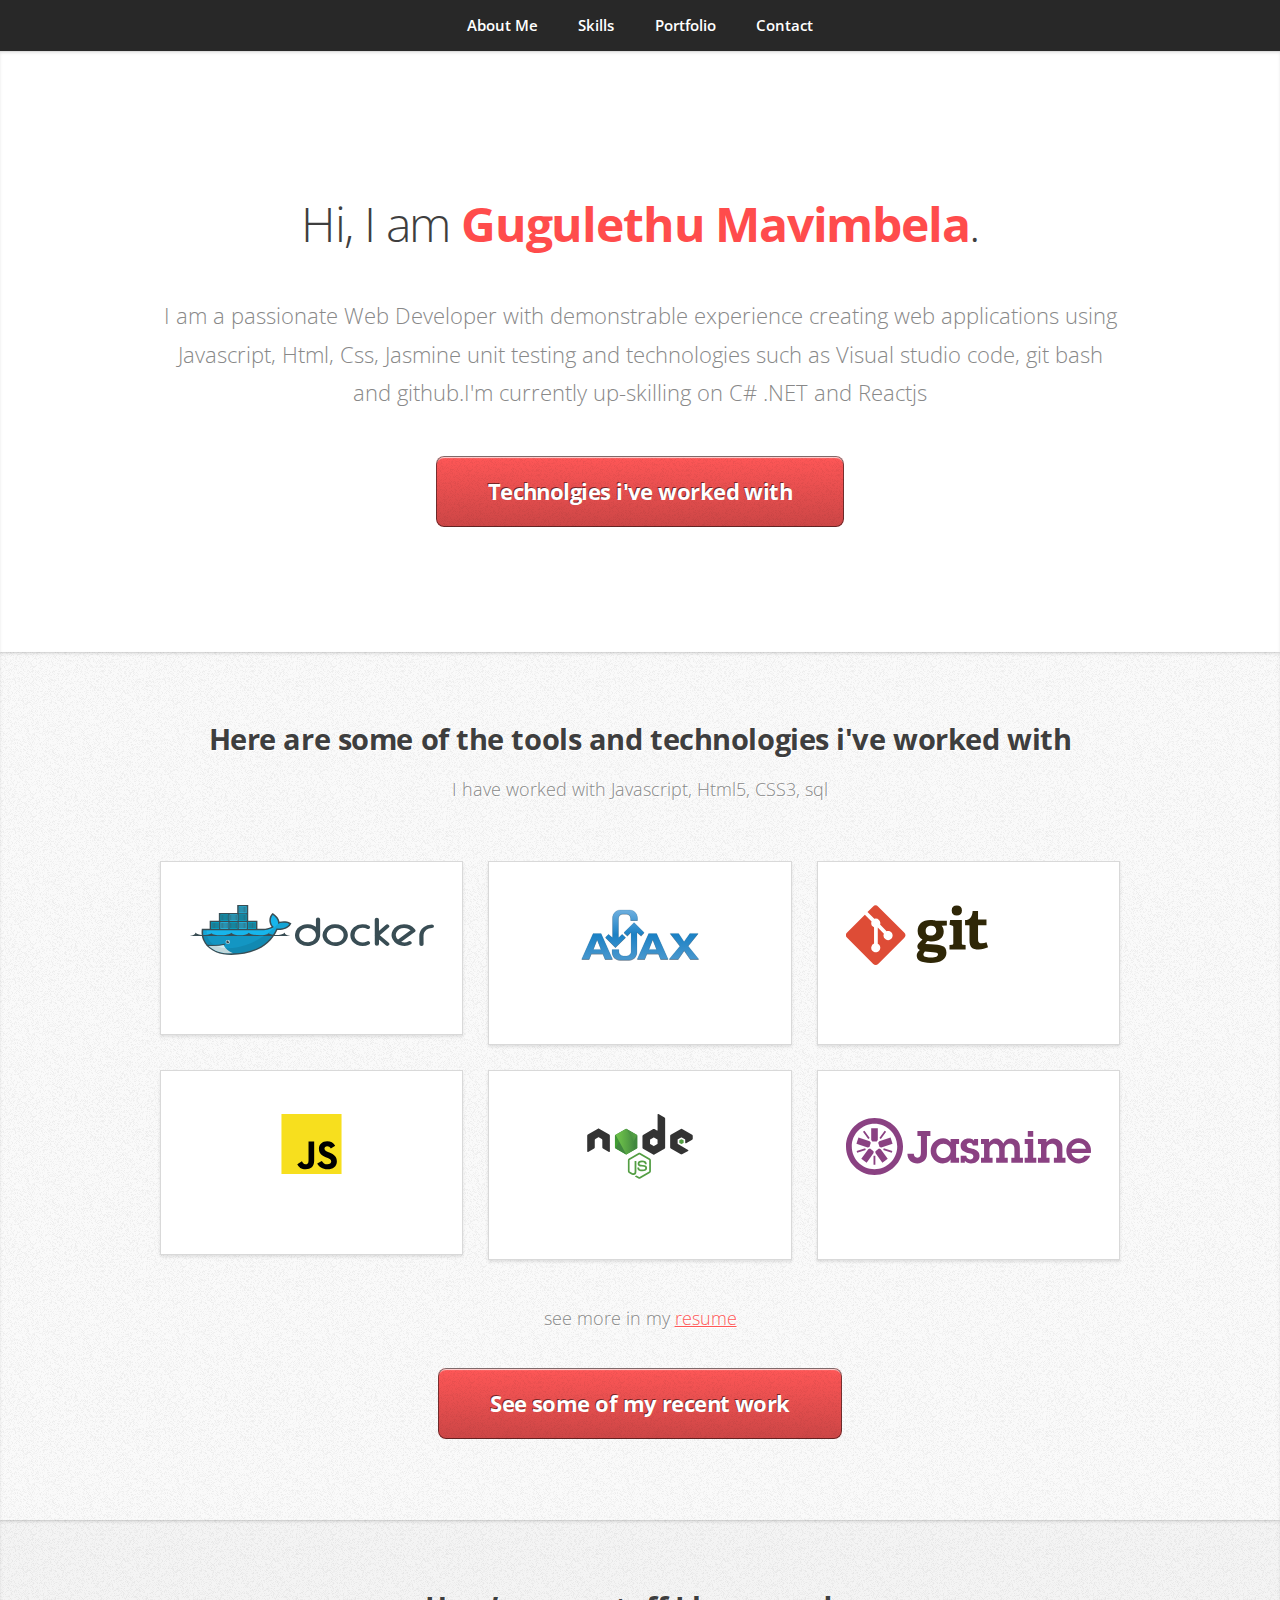
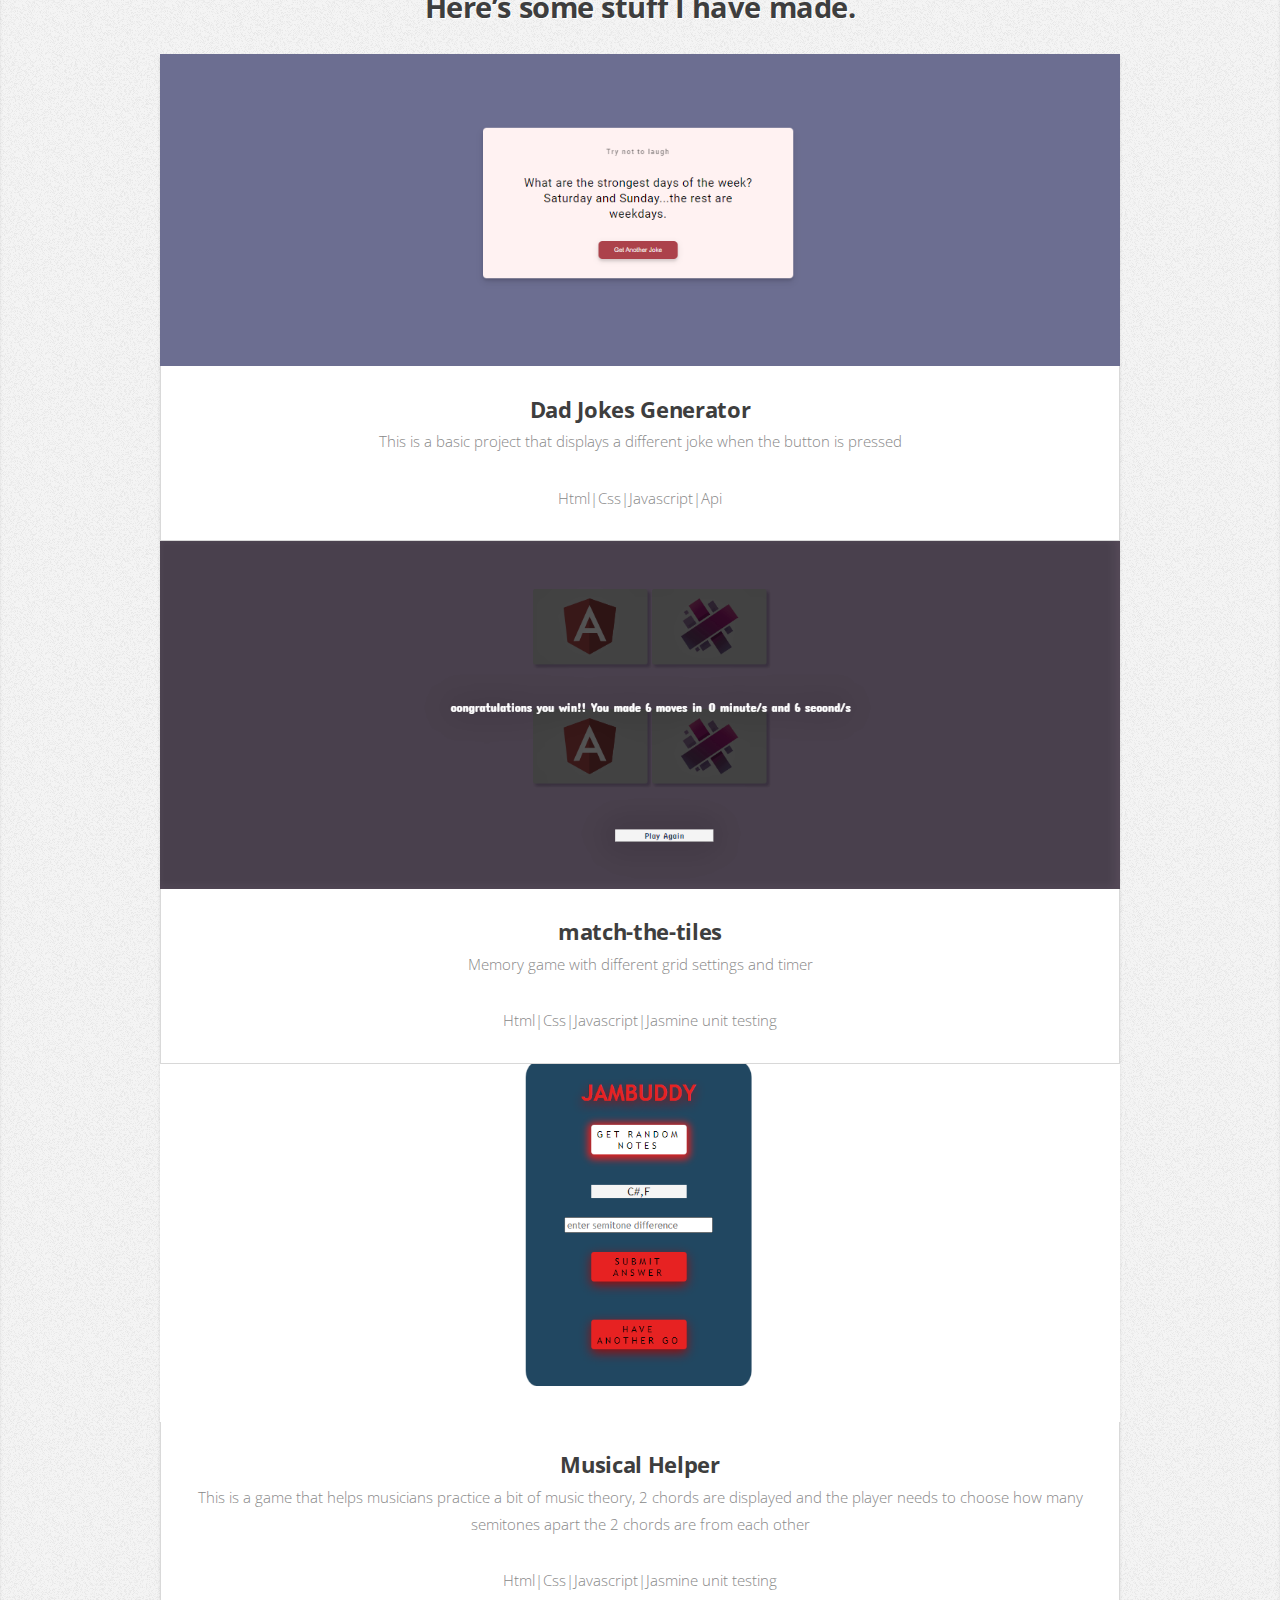
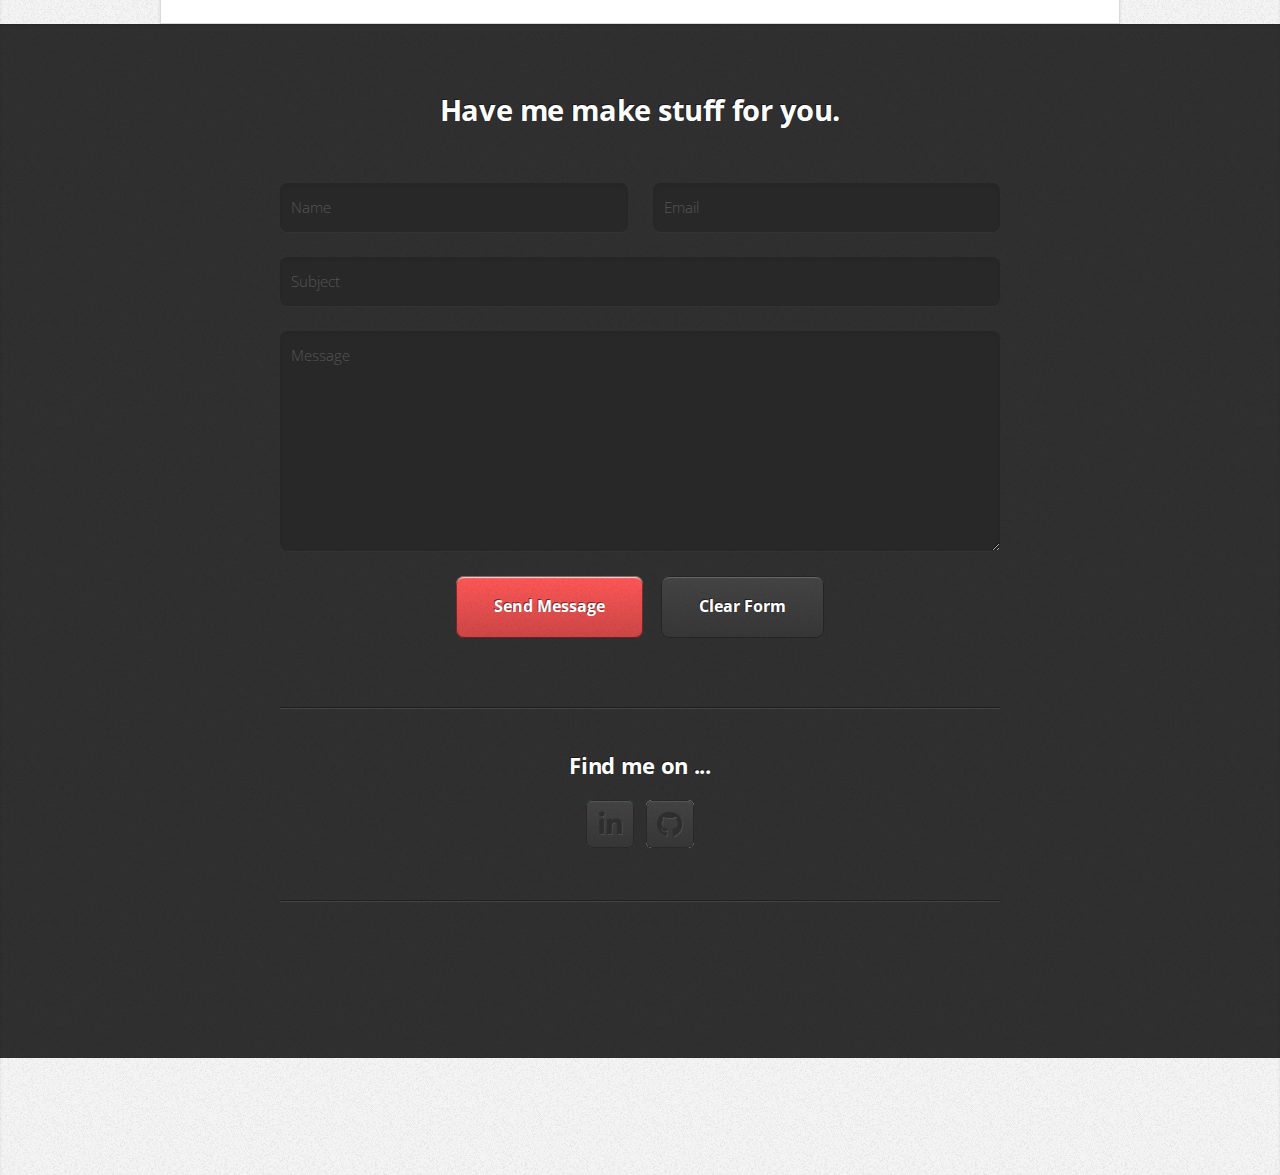
<file: index.html>
<!DOCTYPE HTML>

<html>
	<head>
		<title>Gugulethu Mavimbela</title>
		<meta charset="utf-8" />
		<meta name="viewport" content="width=device-width, initial-scale=1, user-scalable=no" />
		<link rel="stylesheet" href="assets/css/main.css" />
	</head>
	<body class="is-preload">

		<!-- Nav -->
			<nav id="nav">
				<ul class="container">
					<li><a href="#top">About Me</a></li>
					<li><a href="#work">Skills</a></li>
					<li><a href="#portfolio">Portfolio</a></li>
					<li><a href="#contact">Contact</a></li>
				</ul>
			</nav>

		<!-- Home -->
			<article id="top" class="wrapper style1">
				<div class="container">
					<div class="row">
						<div class="col-4 col-5-large col-12-medium">
							<!-- <span class="image fit"><img src="images/pic00.jpg" alt="" /></span> -->
						</div>
						<center><div class="col-8 col-7-large col-12-medium">
							<header>
								<h1>Hi, I am <strong>Gugulethu Mavimbela</strong>.</h1>
							</header>
							<p>I am a passionate Web Developer with demonstrable experience creating web applications using  Javascript, Html, Css, Jasmine unit testing and technologies such as Visual studio code, git bash and github.I'm currently up-skilling on C# .NET and Reactjs</p>
							<a href="#work" class="button large scrolly">Technolgies i've worked with</a>
						</div></center>
					</div>
				</div>
			</article>

		<!-- Work -->
			<article id="work" class="wrapper style2">
				<div class="container">
					<header>
						<h2>Here are some of the tools and technologies i've worked with</h2>
						<p> I have worked with Javascript, Html5, CSS3, sql</p>
					</header>
					<div class="row aln-center">
						<div class="col-4 col-6-medium col-12-small">
							<section class="box style1">
								<!-- <span class="icon featured fa-comments"></span> -->
								<a href="#" class="image featured"><img   height="50px" src="images/Docker_(container_engine)_logo.svg" alt="git" /></a>

								
							</section>
						</div>
						<div class="col-4 col-6-medium col-12-small">
							<section class="box style1">
								<!-- <span class="icon featured fa-comments"></span> -->
								<a href="#" class="image featured"><img   width="80px" height="60px" src="images/AJAX_logo_by_gengns.svg" alt="ajax" /></a>

								
							</section>
						</div>
						
						
						
						<div class="col-4 col-6-medium col-12-small">
							<section class="box style1">
								<!-- <span class="icon featured fa-thumbs-up"></span> -->
								<a href="#" class="image featured"><img width="50px" height="60px"src="images/git.svg" alt="git" /></a>

								
							</section>
						</div>
						<div class="col-4 col-6-medium col-12-small">
							<section class="box style1">
								<!-- <span class="icon featured fa-thumbs-up"></span> -->
								<a href="#" class="image featured"><img width="50px" height="60px"src="images/Unofficial_JavaScript_logo_2.svg" alt="javascript" /></a>

								
							</section>
						</div>
						<div class="col-4 col-6-medium col-12-small">
							<section class="box style1">
								<!-- <span class="icon featured fa-thumbs-up"></span> -->
								<a href="#" class="image featured"><img width="50px" height="65px" src="images/nodejs-1.svg" alt="node" /></a>
								
							</section>
						</div>
						
						
						<div class="col-4 col-6-medium col-12-small">
							<section class="box style1" >
								<!-- <span class="icon featured fa-thumbs-up"></span> -->
								<a href="#" class="image featured"><img width="50px" height="65px" src="images/jasmine-1.svg" alt="jasmine" /></a>
								
							</section>
						</div>
					</div>
					<footer>
						<p>see more in my <a href='assets/cv/Gugulethu Mavimbela_CV (3).pdf'>resume </a></p>
						<a href="#portfolio" class="button large scrolly">See some of my recent work</a>
					</footer>
				</div>
			</article>

		<!-- Portfolio -->
			<article id="portfolio" class="wrapper style3">
				<div class="container">
					<header>
						<h2>Here’s some stuff I have made.</h2>
						<!-- <p>this includes sketches, digital art and coding projects I've worked on</p> -->
					</header>
					<div class="row">
						<!-- <div class="col-4 col-6-medium col-12-small">
							<!-- <article class="box style2">
								<a href="#" class="image featured"><img src="images/sketching.jpg" alt="" /></a>
								<h3><a href="assets/artwork/pencil-sketches.pdf">Sketches</a></h3>
								<p>This is a long time hobby alongside reading and playing soccer I enjoy sketching</p>
							</article> -->
						</div> 
						<!-- <div class="col-4 col-6-medium col-12-small">
							<article class="box style2">
								<a href="#" class="image featured"><img src="images/sketch-on-ipad.jpg" alt="" /></a>
								<h3><a href="assets/artwork/digital-artwork.pdf">Digital Art</a></h3>
								<p>In my free time I enjoy drawing and have recently started teaching myself how to make digital portraits using an app called ibisPaintX</p>
							</article>
						</div> -->
						<div class="col-2 col-4-medium col-6-small">
							<article class="box style2">
								<a href="#" class="image featured"><img src="images/dad-jokes-generator.png" alt="" width="50px" /></a>
								<h3><a href="https://gugumabe.github.io/dad-jokes-generator/">Dad Jokes Generator</a></h3>
								<p>This is a basic project that displays a different joke when the button is pressed</p>
								<p >Html|Css|Javascript|Api</p>

							</article>
						</div>
						<!-- <div class="col-4 col-6-medium col-12-small">
							<article class="box style2">
								<a href="#" class="image featured"><img src="images/line-graph.jpg" alt="" /></a>
								<h3><a href="https://gugumabe.github.io/Plant-data-ui/">Display plant data</a></h3>
								<p>In this project I used html and chart.js to plot data onto graphs</p>
							</article>
						</div> -->
						<div class="col-4 col-6-medium col-12-small">
							<article class="box style2">
								<a href="#" class="image featured"><img src="images/match-the-tiles.png" alt="" /></a>
								<h3><a href="https://match-the-tiles.netlify.app/">match-the-tiles </a></h3>
								<p>Memory game with different grid settings and timer</p>
								<p >Html|Css|Javascript|Jasmine unit testing</p>

							</article>
						</div>
						<div class="col-2 col-4-medium col-6-small">
							<article class="box style2">
								<a href="" class="image featured"><img src="images/music-helper.png" alt="" /></a>
								<h3><a href="https://github.com/GuguMabe/musical-helper">Musical Helper</a></h3>
								<p>This is a game that helps musicians practice a bit of music theory, 2 chords are displayed and the player needs to choose how many semitones apart the 2 chords are from each other</p>
								<p >Html|Css|Javascript|Jasmine unit testing</p>
							</article>
						</div>
					<!-- </div>
					<footer>
						<p>you can view the code for these projects on my <a href='https://github.com/GuguMabe'>Github profile</a></p>
						<a href="#contact" class="button large scrolly" >Get in touch with me</a>
					</footer> -->
				</div> 
			<!-- </article>

		<!-- Contact -->
			<article id="contact" class="wrapper style4">
				<div class="container medium">
					<header>
						<h2>Have me make stuff for you.</h2>
						<p></p>
					</header>
					<div class="row">
						<div class="col-12">
							<form id ="form-id" action="https://formspree.io/f/xyyleprn" method="POST">
								<div class="row">
									<div class="col-6 col-12-small">
										<input type="text" name="name" id="name" placeholder="Name" />
									</div>
									<div class="col-6 col-12-small">
										<input type="text" name="email" id="email" placeholder="Email" />
									</div>
									<div class="col-12">
										<input type="text" name="subject" id="subject" placeholder="Subject" />
									</div>
									<div class="col-12">
										<textarea name="message" id="message" placeholder="Message"></textarea>
									</div>
									<!-- <div class="col-12">
										<input type="file" name="myfile" id="myfile" placeholder="upload File"/>
									</div> -->
									<!-- <div class="col-12">
										<div data-netlify-recaptcha="true"></div>
									</div> -->
									<div class="col-12">
										<ul class="actions">
											<li><input type="submit" value="Send Message" /></li>
											<li><input type="reset" value="Clear Form" class="alt" /></li>
										</ul>
									</div>
								</div>
							</form>
						</div>
						<div class="col-12">
							<hr />
							<h3>Find me on ...</h3>
							<ul class="social">
								<!-- <li><a href="#" class="icon brands fa-twitter"><span class="label">Twitter</span></a></li>
								<li><a href="#" class="icon brands fa-facebook-f"><span class="label">Facebook</span></a></li>
								<li><a href="#" class="icon brands fa-dribbble"><span class="label">Dribbble</span></a></li> -->
								<li><a href="https://www.linkedin.com/in/gugulethu-mavimbela-54782067/" class="icon brands fa-linkedin-in"><span class="label">LinkedIn</span></a></li>
								<!-- <li><a href="#" class="icon brands fa-tumblr"><span class="label">Tumblr</span></a></li>
								<li><a href="#" class="icon brands fa-google-plus"><span class="label">Google+</span></a></li> -->
								<li><a href="https://github.com/GuguMabe" class="icon brands fa-github"><span class="label">Github</span></a></li>
								<!--
								<li><a href="#" class="icon solid fa-rss"><span>RSS</span></a></li>
								<li><a href="#" class="icon brands fa-instagram"><span>Instagram</span></a></li>
								<li><a href="#" class="icon brands fa-foursquare"><span>Foursquare</span></a></li>
								<li><a href="#" class="icon brands fa-skype"><span>Skype</span></a></li>
								<li><a href="#" class="icon brands fa-soundcloud"><span>Soundcloud</span></a></li>
								<li><a href="#" class="icon brands fa-youtube"><span>YouTube</span></a></li>
								<li><a href="#" class="icon brands fa-blogger"><span>Blogger</span></a></li>
								<li><a href="#" class="icon brands fa-flickr"><span>Flickr</span></a></li>
								<li><a href="#" class="icon brands fa-vimeo"><span>Vimeo</span></a></li>
								-->
							</ul>
							<hr />
						</div>
					</div>
					<footer>
						<!-- <ul id="copyright">
							<li>&copy; Untitled. All rights reserved.</li><li>Design: <a href="http://html5up.net">HTML5 UP</a></li>
						</ul> -->
					</footer>
				</div>
			</article>

		<!-- Scripts -->
			<script src="assets/js/jquery.min.js"></script>
			<script src="assets/js/jquery.scrolly.min.js"></script>
			<script src="assets/js/browser.min.js"></script>
			<script src="assets/js/breakpoints.min.js"></script>
			<script src="assets/js/util.js"></script>
			<script src="assets/js/main.js"></script>

	</body>
</html>
</file>
<file: assets/css/main.css>
@import url("https://fonts.googleapis.com/css?family=Open+Sans:300,300italic,600,600italic,700");
@import url("fontawesome-all.min.css");

/*
	Miniport by HTML5 UP
	html5up.net | @ajlkn
	Free for personal and commercial use under the CCA 3.0 license (html5up.net/license)
*/

html, body, div, span, applet, object,
iframe, h1, h2, h3, h4, h5, h6, p, blockquote,
pre, a, abbr, acronym, address, big, cite,
code, del, dfn, em, img, ins, kbd, q, s, samp,
small, strike, strong, sub, sup, tt, var, b,
u, i, center, dl, dt, dd, ol, ul, li, fieldset,
form, label, legend, table, caption, tbody,
tfoot, thead, tr, th, td, article, aside,
canvas, details, embed, figure, figcaption,
footer, header, hgroup, menu, nav, output, ruby,
section, summary, time, mark, audio, video {
	margin: 0;
	padding: 0;
	border: 0;
	font-size: 100%;
	font: inherit;
	vertical-align: baseline;}

article, aside, details, figcaption, figure,
footer, header, hgroup, menu, nav, section {
	display: block;}

body {
	line-height: 1;
}

ol, ul {
	list-style: none;
}

blockquote, q {
	quotes: none;
}

	blockquote:before, blockquote:after, q:before, q:after {
		content: '';
		content: none;
	}

table {
	border-collapse: collapse;
	border-spacing: 0;
}

body {
	-webkit-text-size-adjust: none;
}

mark {
	background-color: transparent;
	color: inherit;
}

input::-moz-focus-inner {
	border: 0;
	padding: 0;
}

input, select, textarea {
	-moz-appearance: none;
	-webkit-appearance: none;
	-ms-appearance: none;
	appearance: none;
}

/* Basic */

	html {
		box-sizing: border-box;
	}

	*, *:before, *:after {
		box-sizing: inherit;
	}

	body {
		padding-top: 3.5em;
	}

		body.is-preload *, body.is-preload *:before, body.is-preload *:after {
			-moz-animation: none !important;
			-webkit-animation: none !important;
			-ms-animation: none !important;
			animation: none !important;
			-moz-transition: none !important;
			-webkit-transition: none !important;
			-ms-transition: none !important;
			transition: none !important;
		}

	body, input, textarea, select {
		font-family: 'Open Sans', sans-serif;
		line-height: 1.85em;
		color: #888;
		font-weight: 300;
		font-size: 13pt;
	}

	a {
		-moz-transition: color .2s ease-in-out;
		-webkit-transition: color .2s ease-in-out;
		-ms-transition: color .2s ease-in-out;
		transition: color .2s ease-in-out;
		color: #ff5757;
		text-decoration: underline;
	}

		a:hover {
			color: #ff5758 !important;
		}

		a img {
			border: 0;
		}

	b, strong {
		font-weight: 600;
		color: #ff4c4c;
	}

	i, em {
		font-style: italic;
	}

	sub {
		position: relative;
		top: 0.5em;
		font-size: 0.8em;
	}

	sup {
		position: relative;
		top: -0.5em;
		font-size: 0.8em;
	}

	blockquote {
		border-left: solid 0.75em #eee;
		padding: 1em 0 1em 1.5em;
		font-style: italic;
	}

	h1, h2, h3, h4, h5, h6 {
		color: #3e3e3e;
		margin: 0 0 0.75em 0;
	}

	h1 a, h2 a, h3 a, h4 a, h5 a, h6 a {
		text-decoration: none;
		color: inherit;
	}

	h2, h3, h4, h5, h6 {
		font-weight: 700;
	}

	h1 {
		font-size: 3.25em;
		letter-spacing: -0.025em;
		font-weight: 300;
	}

		h1 strong {
			font-weight: 700;
		}

	h2 {
		font-size: 2em;
		letter-spacing: -0.015em;
	}

	h3 {
		font-size: 1.5em;
		letter-spacing: -0.015em;
	}

	em, i {
		font-style: italic;
	}

	br.clear {
		clear: both;
	}

	hr {
		border: 0;
		border-top: solid 1px #444;
		border-top-color: rgba(0, 0, 0, 0.35);
		box-shadow: 0px 1px 0px 0px rgba(255, 255, 255, 0.1);
		height: 1px;
		margin: 3em 0;
	}

	p, ul, ol, dl, table {
		margin-bottom: 2em;
	}

	header {
		margin: 0 0 3em 0;
	}

		header > p {
			font-size: 1.25em;
			margin: 0;
		}

	footer {
		margin: 3em 0 0 0;
	}

		footer > p {
			font-size: 1.25em;
		}

/* Container */

	.container {
		margin: 0 auto;
		max-width: calc(100% - 50px);
		width: 1200px;
	}

		.container.medium {
			width: 900px;
		}

		@media screen and (max-width: 1680px) {

			.container {
				width: 1200px;
			}

				.container.medium {
					width: 900px;
				}

		}

		@media screen and (max-width: 1280px) {

			.container {
				width: 960px;
			}

				.container.medium {
					width: 720px;
				}

		}

		@media screen and (max-width: 980px) {

			.container {
				width: 100%;
			}

				.container.medium {
					width: 75%;
				}

		}

		@media screen and (max-width: 736px) {

			.container {
				width: 100%;
				max-width: calc(100% - 30px);
			}

				.container.medium {
					width: 100%;
				}

		}

/* Row */

	.row {
		display: flex;
		flex-wrap: wrap;
		box-sizing: border-box;
		align-items: stretch;
	}

		.row > * {
			box-sizing: border-box;
		}

		.row.gtr-uniform > * > :last-child {
			margin-bottom: 0;
		}

		.row.aln-left {
			justify-content: flex-start;
		}

		.row.aln-center {
			justify-content: center;
		}

		.row.aln-right {
			justify-content: flex-end;
		}

		.row.aln-top {
			align-items: flex-start;
		}

		.row.aln-middle {
			align-items: center;
		}

		.row.aln-bottom {
			align-items: flex-end;
		}

		.row > .imp {
			order: -1;
		}

		.row > .col-1 {
			width: 8.33333%;
		}

		.row > .off-1 {
			margin-left: 8.33333%;
		}

		.row > .col-2 {
			width: 16.66667%;
		}

		.row > .off-2 {
			margin-left: 16.66667%;
		}

		.row > .col-3 {
			width: 25%;
		}

		.row > .off-3 {
			margin-left: 25%;
		}

		.row > .col-4 {
			width: 33.33333%;
		}

		.row > .off-4 {
			margin-left: 33.33333%;
		}

		.row > .col-5 {
			width: 41.66667%;
		}

		.row > .off-5 {
			margin-left: 41.66667%;
		}

		.row > .col-6 {
			width: 50%;
		}

		.row > .off-6 {
			margin-left: 50%;
		}

		.row > .col-7 {
			width: 58.33333%;
		}

		.row > .off-7 {
			margin-left: 58.33333%;
		}

		.row > .col-8 {
			width: 66.66667%;
		}

		.row > .off-8 {
			margin-left: 66.66667%;
		}

		.row > .col-9 {
			width: 75%;
		}

		.row > .off-9 {
			margin-left: 75%;
		}

		.row > .col-10 {
			width: 83.33333%;
		}

		.row > .off-10 {
			margin-left: 83.33333%;
		}

		.row > .col-11 {
			width: 91.66667%;
		}

		.row > .off-11 {
			margin-left: 91.66667%;
		}

		.row > .col-12 {
			width: 100%;
		}

		.row > .off-12 {
			margin-left: 100%;
		}

		.row.gtr-0 {
			margin-top: 0px;
			margin-left: 0px;
		}

			.row.gtr-0 > * {
				padding: 0px 0 0 0px;
			}

			.row.gtr-0.gtr-uniform {
				margin-top: 0px;
			}

				.row.gtr-0.gtr-uniform > * {
					padding-top: 0px;
				}

		.row.gtr-25 {
			margin-top: -6.25px;
			margin-left: -6.25px;
		}

			.row.gtr-25 > * {
				padding: 6.25px 0 0 6.25px;
			}

			.row.gtr-25.gtr-uniform {
				margin-top: -6.25px;
			}

				.row.gtr-25.gtr-uniform > * {
					padding-top: 6.25px;
				}

		.row.gtr-50 {
			margin-top: -12.5px;
			margin-left: -12.5px;
		}

			.row.gtr-50 > * {
				padding: 12.5px 0 0 12.5px;
			}

			.row.gtr-50.gtr-uniform {
				margin-top: -12.5px;
			}

				.row.gtr-50.gtr-uniform > * {
					padding-top: 12.5px;
				}

		.row {
			margin-top: -25px;
			margin-left: -25px;
		}

			.row > * {
				padding: 25px 0 0 25px;
			}

			.row.gtr-uniform {
				margin-top: -25px;
			}

				.row.gtr-uniform > * {
					padding-top: 25px;
				}

		.row.gtr-150 {
			margin-top: -37.5px;
			margin-left: -37.5px;
		}

			.row.gtr-150 > * {
				padding: 37.5px 0 0 37.5px;
			}

			.row.gtr-150.gtr-uniform {
				margin-top: -37.5px;
			}

				.row.gtr-150.gtr-uniform > * {
					padding-top: 37.5px;
				}

		.row.gtr-200 {
			margin-top: -50px;
			margin-left: -50px;
		}

			.row.gtr-200 > * {
				padding: 50px 0 0 50px;
			}

			.row.gtr-200.gtr-uniform {
				margin-top: -50px;
			}

				.row.gtr-200.gtr-uniform > * {
					padding-top: 50px;
				}

		@media screen and (max-width: 1680px) {

			.row {
				display: flex;
				flex-wrap: wrap;
				box-sizing: border-box;
				align-items: stretch;
			}

				.row > * {
					box-sizing: border-box;
				}

				.row.gtr-uniform > * > :last-child {
					margin-bottom: 0;
				}

				.row.aln-left {
					justify-content: flex-start;
				}

				.row.aln-center {
					justify-content: center;
				}

				.row.aln-right {
					justify-content: flex-end;
				}

				.row.aln-top {
					align-items: flex-start;
				}

				.row.aln-middle {
					align-items: center;
				}

				.row.aln-bottom {
					align-items: flex-end;
				}

				.row > .imp-xlarge {
					order: -1;
				}

				.row > .col-1-xlarge {
					width: 8.33333%;
				}

				.row > .off-1-xlarge {
					margin-left: 8.33333%;
				}

				.row > .col-2-xlarge {
					width: 16.66667%;
				}

				.row > .off-2-xlarge {
					margin-left: 16.66667%;
				}

				.row > .col-3-xlarge {
					width: 25%;
				}

				.row > .off-3-xlarge {
					margin-left: 25%;
				}

				.row > .col-4-xlarge {
					width: 33.33333%;
				}

				.row > .off-4-xlarge {
					margin-left: 33.33333%;
				}

				.row > .col-5-xlarge {
					width: 41.66667%;
				}

				.row > .off-5-xlarge {
					margin-left: 41.66667%;
				}

				.row > .col-6-xlarge {
					width: 50%;
				}

				.row > .off-6-xlarge {
					margin-left: 50%;
				}

				.row > .col-7-xlarge {
					width: 58.33333%;
				}

				.row > .off-7-xlarge {
					margin-left: 58.33333%;
				}

				.row > .col-8-xlarge {
					width: 66.66667%;
				}

				.row > .off-8-xlarge {
					margin-left: 66.66667%;
				}

				.row > .col-9-xlarge {
					width: 75%;
				}

				.row > .off-9-xlarge {
					margin-left: 75%;
				}

				.row > .col-10-xlarge {
					width: 83.33333%;
				}

				.row > .off-10-xlarge {
					margin-left: 83.33333%;
				}

				.row > .col-11-xlarge {
					width: 91.66667%;
				}

				.row > .off-11-xlarge {
					margin-left: 91.66667%;
				}

				.row > .col-12-xlarge {
					width: 100%;
				}

				.row > .off-12-xlarge {
					margin-left: 100%;
				}

				.row.gtr-0 {
					margin-top: 0px;
					margin-left: 0px;
				}

					.row.gtr-0 > * {
						padding: 0px 0 0 0px;
					}

					.row.gtr-0.gtr-uniform {
						margin-top: 0px;
					}

						.row.gtr-0.gtr-uniform > * {
							padding-top: 0px;
						}

				.row.gtr-25 {
					margin-top: -6.25px;
					margin-left: -6.25px;
				}

					.row.gtr-25 > * {
						padding: 6.25px 0 0 6.25px;
					}

					.row.gtr-25.gtr-uniform {
						margin-top: -6.25px;
					}

						.row.gtr-25.gtr-uniform > * {
							padding-top: 6.25px;
						}

				.row.gtr-50 {
					margin-top: -12.5px;
					margin-left: -12.5px;
				}

					.row.gtr-50 > * {
						padding: 12.5px 0 0 12.5px;
					}

					.row.gtr-50.gtr-uniform {
						margin-top: -12.5px;
					}

						.row.gtr-50.gtr-uniform > * {
							padding-top: 12.5px;
						}

				.row {
					margin-top: -25px;
					margin-left: -25px;
				}

					.row > * {
						padding: 25px 0 0 25px;
					}

					.row.gtr-uniform {
						margin-top: -25px;
					}

						.row.gtr-uniform > * {
							padding-top: 25px;
						}

				.row.gtr-150 {
					margin-top: -37.5px;
					margin-left: -37.5px;
				}

					.row.gtr-150 > * {
						padding: 37.5px 0 0 37.5px;
					}

					.row.gtr-150.gtr-uniform {
						margin-top: -37.5px;
					}

						.row.gtr-150.gtr-uniform > * {
							padding-top: 37.5px;
						}

				.row.gtr-200 {
					margin-top: -50px;
					margin-left: -50px;
				}

					.row.gtr-200 > * {
						padding: 50px 0 0 50px;
					}

					.row.gtr-200.gtr-uniform {
						margin-top: -50px;
					}

						.row.gtr-200.gtr-uniform > * {
							padding-top: 50px;
						}

		}

		@media screen and (max-width: 1280px) {

			.row {
				display: flex;
				flex-wrap: wrap;
				box-sizing: border-box;
				align-items: stretch;
			}

				.row > * {
					box-sizing: border-box;
				}

				.row.gtr-uniform > * > :last-child {
					margin-bottom: 0;
				}

				.row.aln-left {
					justify-content: flex-start;
				}

				.row.aln-center {
					justify-content: center;
				}

				.row.aln-right {
					justify-content: flex-end;
				}

				.row.aln-top {
					align-items: flex-start;
				}

				.row.aln-middle {
					align-items: center;
				}

				.row.aln-bottom {
					align-items: flex-end;
				}

				.row > .imp-large {
					order: -1;
				}

				.row > .col-1-large {
					width: 8.33333%;
				}

				.row > .off-1-large {
					margin-left: 8.33333%;
				}

				.row > .col-2-large {
					width: 16.66667%;
				}

				.row > .off-2-large {
					margin-left: 16.66667%;
				}

				.row > .col-3-large {
					width: 25%;
				}

				.row > .off-3-large {
					margin-left: 25%;
				}

				.row > .col-4-large {
					width: 33.33333%;
				}

				.row > .off-4-large {
					margin-left: 33.33333%;
				}

				.row > .col-5-large {
					width: 41.66667%;
				}

				.row > .off-5-large {
					margin-left: 41.66667%;
				}

				.row > .col-6-large {
					width: 50%;
				}

				.row > .off-6-large {
					margin-left: 50%;
				}

				.row > .col-7-large {
					width: 58.33333%;
				}

				.row > .off-7-large {
					margin-left: 58.33333%;
				}

				.row > .col-8-large {
					width: 66.66667%;
				}

				.row > .off-8-large {
					margin-left: 66.66667%;
				}

				.row > .col-9-large {
					width: 75%;
				}

				.row > .off-9-large {
					margin-left: 75%;
				}

				.row > .col-10-large {
					width: 83.33333%;
				}

				.row > .off-10-large {
					margin-left: 83.33333%;
				}

				.row > .col-11-large {
					width: 91.66667%;
				}

				.row > .off-11-large {
					margin-left: 91.66667%;
				}

				.row > .col-12-large {
					width: 100%;
				}

				.row > .off-12-large {
					margin-left: 100%;
				}

				.row.gtr-0 {
					margin-top: 0px;
					margin-left: 0px;
				}

					.row.gtr-0 > * {
						padding: 0px 0 0 0px;
					}

					.row.gtr-0.gtr-uniform {
						margin-top: 0px;
					}

						.row.gtr-0.gtr-uniform > * {
							padding-top: 0px;
						}

				.row.gtr-25 {
					margin-top: -6.25px;
					margin-left: -6.25px;
				}

					.row.gtr-25 > * {
						padding: 6.25px 0 0 6.25px;
					}

					.row.gtr-25.gtr-uniform {
						margin-top: -6.25px;
					}

						.row.gtr-25.gtr-uniform > * {
							padding-top: 6.25px;
						}

				.row.gtr-50 {
					margin-top: -12.5px;
					margin-left: -12.5px;
				}

					.row.gtr-50 > * {
						padding: 12.5px 0 0 12.5px;
					}

					.row.gtr-50.gtr-uniform {
						margin-top: -12.5px;
					}

						.row.gtr-50.gtr-uniform > * {
							padding-top: 12.5px;
						}

				.row {
					margin-top: -25px;
					margin-left: -25px;
				}

					.row > * {
						padding: 25px 0 0 25px;
					}

					.row.gtr-uniform {
						margin-top: -25px;
					}

						.row.gtr-uniform > * {
							padding-top: 25px;
						}

				.row.gtr-150 {
					margin-top: -37.5px;
					margin-left: -37.5px;
				}

					.row.gtr-150 > * {
						padding: 37.5px 0 0 37.5px;
					}

					.row.gtr-150.gtr-uniform {
						margin-top: -37.5px;
					}

						.row.gtr-150.gtr-uniform > * {
							padding-top: 37.5px;
						}

				.row.gtr-200 {
					margin-top: -50px;
					margin-left: -50px;
				}

					.row.gtr-200 > * {
						padding: 50px 0 0 50px;
					}

					.row.gtr-200.gtr-uniform {
						margin-top: -50px;
					}

						.row.gtr-200.gtr-uniform > * {
							padding-top: 50px;
						}

		}

		@media screen and (max-width: 980px) {

			.row {
				display: flex;
				flex-wrap: wrap;
				box-sizing: border-box;
				align-items: stretch;
			}

				.row > * {
					box-sizing: border-box;
				}

				.row.gtr-uniform > * > :last-child {
					margin-bottom: 0;
				}

				.row.aln-left {
					justify-content: flex-start;
				}

				.row.aln-center {
					justify-content: center;
				}

				.row.aln-right {
					justify-content: flex-end;
				}

				.row.aln-top {
					align-items: flex-start;
				}

				.row.aln-middle {
					align-items: center;
				}

				.row.aln-bottom {
					align-items: flex-end;
				}

				.row > .imp-medium {
					order: -1;
				}

				.row > .col-1-medium {
					width: 8.33333%;
				}

				.row > .off-1-medium {
					margin-left: 8.33333%;
				}

				.row > .col-2-medium {
					width: 16.66667%;
				}

				.row > .off-2-medium {
					margin-left: 16.66667%;
				}

				.row > .col-3-medium {
					width: 25%;
				}

				.row > .off-3-medium {
					margin-left: 25%;
				}

				.row > .col-4-medium {
					width: 33.33333%;
				}

				.row > .off-4-medium {
					margin-left: 33.33333%;
				}

				.row > .col-5-medium {
					width: 41.66667%;
				}

				.row > .off-5-medium {
					margin-left: 41.66667%;
				}

				.row > .col-6-medium {
					width: 50%;
				}

				.row > .off-6-medium {
					margin-left: 50%;
				}

				.row > .col-7-medium {
					width: 58.33333%;
				}

				.row > .off-7-medium {
					margin-left: 58.33333%;
				}

				.row > .col-8-medium {
					width: 66.66667%;
				}

				.row > .off-8-medium {
					margin-left: 66.66667%;
				}

				.row > .col-9-medium {
					width: 75%;
				}

				.row > .off-9-medium {
					margin-left: 75%;
				}

				.row > .col-10-medium {
					width: 83.33333%;
				}

				.row > .off-10-medium {
					margin-left: 83.33333%;
				}

				.row > .col-11-medium {
					width: 91.66667%;
				}

				.row > .off-11-medium {
					margin-left: 91.66667%;
				}

				.row > .col-12-medium {
					width: 100%;
				}

				.row > .off-12-medium {
					margin-left: 100%;
				}

				.row.gtr-0 {
					margin-top: 0px;
					margin-left: 0px;
				}

					.row.gtr-0 > * {
						padding: 0px 0 0 0px;
					}

					.row.gtr-0.gtr-uniform {
						margin-top: 0px;
					}

						.row.gtr-0.gtr-uniform > * {
							padding-top: 0px;
						}

				.row.gtr-25 {
					margin-top: -6.25px;
					margin-left: -6.25px;
				}

					.row.gtr-25 > * {
						padding: 6.25px 0 0 6.25px;
					}

					.row.gtr-25.gtr-uniform {
						margin-top: -6.25px;
					}

						.row.gtr-25.gtr-uniform > * {
							padding-top: 6.25px;
						}

				.row.gtr-50 {
					margin-top: -12.5px;
					margin-left: -12.5px;
				}

					.row.gtr-50 > * {
						padding: 12.5px 0 0 12.5px;
					}

					.row.gtr-50.gtr-uniform {
						margin-top: -12.5px;
					}

						.row.gtr-50.gtr-uniform > * {
							padding-top: 12.5px;
						}

				.row {
					margin-top: -25px;
					margin-left: -25px;
				}

					.row > * {
						padding: 25px 0 0 25px;
					}

					.row.gtr-uniform {
						margin-top: -25px;
					}

						.row.gtr-uniform > * {
							padding-top: 25px;
						}

				.row.gtr-150 {
					margin-top: -37.5px;
					margin-left: -37.5px;
				}

					.row.gtr-150 > * {
						padding: 37.5px 0 0 37.5px;
					}

					.row.gtr-150.gtr-uniform {
						margin-top: -37.5px;
					}

						.row.gtr-150.gtr-uniform > * {
							padding-top: 37.5px;
						}

				.row.gtr-200 {
					margin-top: -50px;
					margin-left: -50px;
				}

					.row.gtr-200 > * {
						padding: 50px 0 0 50px;
					}

					.row.gtr-200.gtr-uniform {
						margin-top: -50px;
					}

						.row.gtr-200.gtr-uniform > * {
							padding-top: 50px;
						}

		}

		@media screen and (max-width: 736px) {

			.row {
				display: flex;
				flex-wrap: wrap;
				box-sizing: border-box;
				align-items: stretch;
			}

				.row > * {
					box-sizing: border-box;
				}

				.row.gtr-uniform > * > :last-child {
					margin-bottom: 0;
				}

				.row.aln-left {
					justify-content: flex-start;
				}

				.row.aln-center {
					justify-content: center;
				}

				.row.aln-right {
					justify-content: flex-end;
				}

				.row.aln-top {
					align-items: flex-start;
				}

				.row.aln-middle {
					align-items: center;
				}

				.row.aln-bottom {
					align-items: flex-end;
				}

				.row > .imp-small {
					order: -1;
				}

				.row > .col-1-small {
					width: 8.33333%;
				}

				.row > .off-1-small {
					margin-left: 8.33333%;
				}

				.row > .col-2-small {
					width: 16.66667%;
				}

				.row > .off-2-small {
					margin-left: 16.66667%;
				}

				.row > .col-3-small {
					width: 25%;
				}

				.row > .off-3-small {
					margin-left: 25%;
				}

				.row > .col-4-small {
					width: 33.33333%;
				}

				.row > .off-4-small {
					margin-left: 33.33333%;
				}

				.row > .col-5-small {
					width: 41.66667%;
				}

				.row > .off-5-small {
					margin-left: 41.66667%;
				}

				.row > .col-6-small {
					width: 50%;
				}

				.row > .off-6-small {
					margin-left: 50%;
				}

				.row > .col-7-small {
					width: 58.33333%;
				}

				.row > .off-7-small {
					margin-left: 58.33333%;
				}

				.row > .col-8-small {
					width: 66.66667%;
				}

				.row > .off-8-small {
					margin-left: 66.66667%;
				}

				.row > .col-9-small {
					width: 75%;
				}

				.row > .off-9-small {
					margin-left: 75%;
				}

				.row > .col-10-small {
					width: 83.33333%;
				}

				.row > .off-10-small {
					margin-left: 83.33333%;
				}

				.row > .col-11-small {
					width: 91.66667%;
				}

				.row > .off-11-small {
					margin-left: 91.66667%;
				}

				.row > .col-12-small {
					width: 100%;
				}

				.row > .off-12-small {
					margin-left: 100%;
				}

				.row.gtr-0 {
					margin-top: 0px;
					margin-left: 0px;
				}

					.row.gtr-0 > * {
						padding: 0px 0 0 0px;
					}

					.row.gtr-0.gtr-uniform {
						margin-top: 0px;
					}

						.row.gtr-0.gtr-uniform > * {
							padding-top: 0px;
						}

				.row.gtr-25 {
					margin-top: -3.75px;
					margin-left: -3.75px;
				}

					.row.gtr-25 > * {
						padding: 3.75px 0 0 3.75px;
					}

					.row.gtr-25.gtr-uniform {
						margin-top: -3.75px;
					}

						.row.gtr-25.gtr-uniform > * {
							padding-top: 3.75px;
						}

				.row.gtr-50 {
					margin-top: -7.5px;
					margin-left: -7.5px;
				}

					.row.gtr-50 > * {
						padding: 7.5px 0 0 7.5px;
					}

					.row.gtr-50.gtr-uniform {
						margin-top: -7.5px;
					}

						.row.gtr-50.gtr-uniform > * {
							padding-top: 7.5px;
						}

				.row {
					margin-top: -15px;
					margin-left: -15px;
				}

					.row > * {
						padding: 15px 0 0 15px;
					}

					.row.gtr-uniform {
						margin-top: -15px;
					}

						.row.gtr-uniform > * {
							padding-top: 15px;
						}

				.row.gtr-150 {
					margin-top: -22.5px;
					margin-left: -22.5px;
				}

					.row.gtr-150 > * {
						padding: 22.5px 0 0 22.5px;
					}

					.row.gtr-150.gtr-uniform {
						margin-top: -22.5px;
					}

						.row.gtr-150.gtr-uniform > * {
							padding-top: 22.5px;
						}

				.row.gtr-200 {
					margin-top: -30px;
					margin-left: -30px;
				}

					.row.gtr-200 > * {
						padding: 30px 0 0 30px;
					}

					.row.gtr-200.gtr-uniform {
						margin-top: -30px;
					}

						.row.gtr-200.gtr-uniform > * {
							padding-top: 30px;
						}

		}

/* Form */

	form label {
		color: #3e3e3e;
		font-weight: 700;
		display: block;
		margin: 0 0 0.5em 0;
	}

	form input[type=text],
	form input[type=email],
	form input[type=password],
	form select,
	form textarea {
		-moz-transition: background .2s ease-in-out, box-shadow .2s ease-in-out;
		-webkit-transition: background .2s ease-in-out, box-shadow .2s ease-in-out;
		-ms-transition: background .2s ease-in-out, box-shadow .2s ease-in-out;
		transition: background .2s ease-in-out, box-shadow .2s ease-in-out;
		-webkit-appearance: none;
		display: block;
		border: 0;
		padding: 0.75em;
		font-size: 1em;
		border-radius: 8px;
		border: solid 1px #ddd;
		background: #fff;
		color: #bbb;
		box-shadow: inset 0px 2px 3px 1px rgba(0, 0, 0, 0.05), 0px 1px 0px 0px rgba(255, 255, 255, 0.025);
		width: 100%;
	}

		form input[type=text]:focus,
		form input[type=email]:focus,
		form input[type=password]:focus,
		form select:focus,
		form textarea:focus {
			background: #fafafa;
			box-shadow: inset 0px 2px 5px 0px rgba(0, 0, 0, 0.05), 0px 1px 0px 0px rgba(255, 255, 255, 0.025), inset 0px 0px 2px 1px #43bff0;
		}

	form textarea {
		height: 15em;
	}

	form .actions:last-child {
		margin-bottom: 0;
	}

	form ::-webkit-input-placeholder {
		color: #555 !important;
	}

	form :-moz-placeholder {
		color: #555 !important;
	}

	form ::-moz-placeholder {
		color: #555 !important;
	}

	form :-ms-input-placeholder {
		color: #555 !important;
	}

	form ::-moz-focus-inner {
		border: 0;
	}

/* Tables */

	table {
		width: 100%;
	}

		table.default {
			width: 100%;
		}

			table.default tr {
				border-top: solid 1px #eee;
			}

				table.default tr:first-child {
					border-top: 0;
				}

			table.default td {
				padding: 0.5em 1em 0.5em 1em;
			}

			table.default th {
				text-align: left;
				padding: 0.5em 1em 0.5em 1em;
				font-weight: 600;
				margin: 0 0 1em 0;
			}

			table.default thead {
				background: #4f4f4f;
				color: #fff;
			}

/* Section/Article */

	section, article {
		margin-bottom: 3em;
	}

	section > :last-child,
	article > :last-child,
	section:last-child,
	article:last-child {
		margin-bottom: 0;
	}

/* Image */

	.image {
		display: inline-block;
		position: relative;
	}

		.image img {
			display: block;
			width: 100%;
		}

		.image.fit {
			display: block;
			width: 100%;
		}

		.image.featured {
			display: block;
			width: 100%;
			margin: 0 0 2em 0;
		}

		.image.left {
			float: left;
			margin: 0 2em 2em 0;
		}

		.image.centered {
			display: block;
			margin: 0 0 2em 0;
		}

			.image.centered img {
				margin: 0 auto;
				width: auto;
			}

/* Button */

	input[type="button"],
	input[type="submit"],
	input[type="reset"],
	button,
	.button {
		background-image: url("images/bg.png"), -moz-linear-gradient(top, rgba(0, 0, 0, 0), rgba(0, 0, 0, 0.2));
		background-image: url("images/bg.png"), -webkit-linear-gradient(top, rgba(0, 0, 0, 0), rgba(0, 0, 0, 0.2));
		background-image: url("images/bg.png"), -ms-linear-gradient(top, rgba(0, 0, 0, 0), rgba(0, 0, 0, 0.2));
		background-image: url("images/bg.png"), linear-gradient(top, rgba(0, 0, 0, 0), rgba(0, 0, 0, 0.2));
		-moz-transition: background-color .2s ease-in-out;
		-webkit-transition: background-color .2s ease-in-out;
		-ms-transition: background-color .2s ease-in-out;
		transition: background-color .2s ease-in-out;
		-webkit-appearance: none;
		position: relative;
		display: inline-block;
		color: #fff !important;
		text-decoration: none;
		font-weight: 700;
		border: 0;
		outline: 0;
		cursor: pointer;
		border-radius: 8px;
		text-shadow: -1px -1px 0.5px rgba(0, 0, 0, 0.5);
		overflow: hidden;
		box-shadow: inset 0px 0px 0px 1px rgba(0, 0, 0, 0.5), inset 0px 2px 1px 0px rgba(255, 255, 255, 0.75);
		background-color: #ff5757;
		padding: 1em 2.35em 1em 2.35em;
		font-size: 1.1em;
		max-width: 24em;
	}

		input[type="button"]:hover,
		input[type="submit"]:hover,
		input[type="reset"]:hover,
		button:hover,
		.button:hover {
			background-color: #e76969;
			color: #fff !important;
		}

		input[type="button"]:active,
		input[type="submit"]:active,
		input[type="reset"]:active,
		button:active,
		.button:active {
			background-color: #3BA8D3;
			top: 1px;
		}

		input[type="button"].large,
		input[type="submit"].large,
		input[type="reset"].large,
		button.large,
		.button.large {
			font-size: 1.5em;
			letter-spacing: -0.025em;
		}

		input[type="button"].alt,
		input[type="submit"].alt,
		input[type="reset"].alt,
		button.alt,
		.button.alt {
			background-color: #444;
			box-shadow: inset 0px 0px 0px 1px #242424, inset 0px 2px 1px 0px rgba(255, 255, 255, 0.2);
		}

			input[type="button"].alt:hover,
			input[type="submit"].alt:hover,
			input[type="reset"].alt:hover,
			button.alt:hover,
			.button.alt:hover {
				background-color: #4f4f4f;
				color: #fff !important;
			}

			input[type="button"].alt:active,
			input[type="submit"].alt:active,
			input[type="reset"].alt:active,
			button.alt:active,
			.button.alt:active {
				background-color: #3f3f3f;
			}

/* List */

	ul {
		list-style: disc;
		padding-left: 1em;
	}

		ul li {
			padding-left: 0.5em;
		}

	ol {
		list-style: decimal;
		padding-left: 1.25em;
	}

		ol li {
			padding-left: 0.25em;
		}

/* Social */

	ul.social {
		cursor: default;
		margin: 0;
		list-style: none;
		padding-left: 0;
	}

		ul.social li {
			position: relative;
			display: inline-block;
			margin: 0.25em;
			top: 0;
			padding-left: 0;
		}

			ul.social li a {
				-moz-transition: top .2s ease-in-out;
				-webkit-transition: top .2s ease-in-out;
				-ms-transition: top .2s ease-in-out;
				transition: top .2s ease-in-out;
				display: block;
				width: 48px;
				height: 48px;
				border-radius: 6px;
				top: 0;
				position: relative;
			}

				ul.social li a:before {
					background-image: url("images/bg.png"), -moz-linear-gradient(top, rgba(0, 0, 0, 0), rgba(0, 0, 0, 0.2));
					background-image: url("images/bg.png"), -webkit-linear-gradient(top, rgba(0, 0, 0, 0), rgba(0, 0, 0, 0.2));
					background-image: url("images/bg.png"), -ms-linear-gradient(top, rgba(0, 0, 0, 0), rgba(0, 0, 0, 0.2));
					background-image: url("images/bg.png"), linear-gradient(top, rgba(0, 0, 0, 0), rgba(0, 0, 0, 0.2));
					-moz-transition: background-color .2s ease-in-out;
					-webkit-transition: background-color .2s ease-in-out;
					-ms-transition: background-color .2s ease-in-out;
					transition: background-color .2s ease-in-out;
					background-color: #444;
					border-radius: 6px;
					box-shadow: inset 0px 0px 0px 1px #282828, inset 0px 2px 1px 0px rgba(255, 255, 255, 0.1);
					color: #2E2E2E !important;
					display: block;
					font-size: 26px;
					height: 48px;
					line-height: 48px;
					text-align: center;
					outline: 0;
					overflow: hidden;
					text-shadow: 1px 1px 0px rgba(255, 255, 255, 0.1);
					width: 48px;
				}

				ul.social li a.fa-twitter {
					background-color: #2DAAE4;
				}

				ul.social li a.fa-facebook-f {
					background-color: #3C5A98;
				}

				ul.social li a.fa-dribbble {
					background-color: #C4376B;
				}

				ul.social li a.fa-linkedin-in {
					background-color: #006599;
				}

				ul.social li a.fa-tumblr {
					background-color: #51718A;
				}

				ul.social li a.fa-google-plus {
					background-color: #DA2713;
				}

				ul.social li a.fa-github {
					background-color: #FAFAFA;
				}

				ul.social li a.fa-rss {
					background-color: #F2600B;
				}

				ul.social li a.fa-instagram {
					background-color: #E0D7C8;
				}

				ul.social li a.fa-foursquare {
					background-color: #39A3D4;
				}

				ul.social li a.fa-skype {
					background-color: #10BEF1;
				}

				ul.social li a.fa-soundcloud {
					background-color: #FE5419;
				}

				ul.social li a.fa-youtube {
					background-color: #BF2E25;
				}

				ul.social li a.fa-blogger {
					background-color: #FF6501;
				}

				ul.social li a.fa-flickr {
					background-color: #0062DB;
				}

				ul.social li a.fa-vimeo {
					background-color: #4C8AB0;
				}

				ul.social li a:hover {
					top: -5px;
				}

					ul.social li a:hover:before {
						background-color: transparent;
					}

/* Actions */

	ul.actions {
		list-style: none;
		padding-left: 0;
	}

		ul.actions li {
			display: inline-block;
			margin: 0 0 0 1em;
			padding-left: 0;
		}

			ul.actions li:first-child {
				margin-left: 0;
			}

/* Box */

	.box {
		background: #fff;
		box-shadow: inset 0px 0px 0px 1px rgba(0, 0, 0, 0.15), 0px 2px 3px 0px rgba(0, 0, 0, 0.1);
		text-align: center;
		padding: 2em;
	}

		.box.style1 {
			padding: 3em 2em 3.5em 2em;
		}

			.box.style1 h3 {
				margin-bottom: 0.5em;
			}

		.box.style2 h3 {
			margin-bottom: 0.25em;
		}

		.box.style2 .image {
			position: relative;
			left: 2em;
			top: 2em;
			margin: -4em 0 4em -4em;
			width: auto;
		}

/* Icons */

	.icon {
		text-decoration: none;
		text-decoration: none;
	}

		.icon:before {
			-moz-osx-font-smoothing: grayscale;
			-webkit-font-smoothing: antialiased;
			display: inline-block;
			font-style: normal;
			font-variant: normal;
			text-rendering: auto;
			line-height: 1;
			text-transform: none !important;
			font-family: 'Font Awesome 5 Free';
			font-weight: 400;
		}

		.icon:before {
			font-size: 1.25em;
		}

		.icon > .label {
			display: none;
		}

		.icon.solid:before {
			font-weight: 900;
		}

		.icon.brands:before {
			font-family: 'Font Awesome 5 Brands';
		}

		.icon.featured {
			color: #EA8A95;
			display: block;
			margin: 0 0 1.5em 0;
			cursor: default;
		}

			.icon.featured:before {
				font-size: 6em;
			}

/* Wrappers */

	.wrapper {
		background-image: url("images/bg.png");
		box-shadow: inset 0px 1px 0px 0px rgba(0, 0, 0, 0.05), inset 0px 2px 3px 0px rgba(0, 0, 0, 0.1);
		padding: 8em 0 8em 0;
		text-align: center;
	}

		.wrapper.style1 {
			background-image: none;
			background-color: #fff;
		}

		.wrapper.style2 {
			background-color: #fafafa;
			text-shadow: 1px 1px 0px #fff;
		}

		.wrapper.style3 {
			background-color: #f4f4f4;
			text-shadow: 1px 1px 0px #fff;
		}

		.wrapper.style4 {
			background-color: #303030;
			color: #999;
			text-shadow: -1px -1px 0px #181818;
		}

			.wrapper.style4 h1, .wrapper.style4 h2, .wrapper.style4 h3, .wrapper.style4 h4, .wrapper.style4 h5, .wrapper.style4 h6 {
				color: #fff;
			}

			.wrapper.style4 form input[type=text],
			.wrapper.style4 form input[type=password],
			.wrapper.style4 form select,
			.wrapper.style4 form textarea {
				border: none;
				background: #282828;
			}

				.wrapper.style4 form input[type=text]:focus,
				.wrapper.style4 form input[type=password]:focus,
				.wrapper.style4 form select:focus,
				.wrapper.style4 form textarea:focus {
					background: #252525;
				}

/* Nav */

	#nav {
		background-color: #282828;
		text-align: center;
		position: fixed;
		left: 0;
		top: 0;
		width: 100%;
		z-index: 10000;
		cursor: default;
		height: 3.5em;
		line-height: 3.5em;
	}

		#nav ul {
			margin-bottom: 0;
			list-style: none;
			padding-left: 0;
		}

		#nav li {
			display: inline-block;
			padding-left: 0;
		}

		#nav a {
			-moz-transition: background-color .2s ease-in-out;
			-webkit-transition: background-color .2s ease-in-out;
			-ms-transition: background-color .2s ease-in-out;
			transition: background-color .2s ease-in-out;
			position: relative;
			display: block;
			color: #fff;
			text-decoration: none;
			outline: 0;
			font-weight: 600;
			border-radius: 8px;
			color: #fff;
			height: 2.5em;
			line-height: 2.5em;
			padding: 0 1.25em;
		}

			#nav a:hover {
				color: #fff !important;
				background: #383838;
			}

			#nav a.active {
				background: #484848;
			}

				#nav a.active:before {
					content: '';
					display: block;
					position: absolute;
					bottom: -0.6em;
					left: 50%;
					margin-left: -0.75em;
					border-left: solid 0.75em transparent;
					border-right: solid 0.75em transparent;
					border-top: solid 0.6em #282828;
				}

/* Articles */

	body > article {
		margin-bottom: 0;
	}

	#top {
		padding: 10em 0 10em 0;
		text-align: left;
	}

		#top .image {
			border-radius: 100%;
			width: 20em;
			height: 20em;
			margin: 0;
		}

			#top .image img {
				border-radius: 100%;
			}

		#top h1 {
			margin-top: 0.35em;
		}

		#top p {
			font-size: 1.5em;
			line-height: 1.75em;
		}

			#top p a {
				color: inherit;
			}

	#contact footer {
		font-size: 0.9em;
	}

/* Copyright */

	#copyright {
		color: #666;
		font-size: 1em;
		line-height: 1em;
		list-style: none;
		padding-left: 0;
		margin-bottom: 0;
	}

		#copyright li {
			display: inline-block;
			border-left: solid 1px rgba(0, 0, 0, 0.5);
			box-shadow: -1px 0px 0px 0px rgba(255, 255, 255, 0.1);
			padding: 0 0 0 1em;
			margin: 0 0 0 1em;
		}

			#copyright li:first-child {
				border: 0;
				box-shadow: none;
				padding-left: 0;
				margin-left: 0;
			}

		#copyright a {
			-moz-transition: color .2s ease-in-out;
			-webkit-transition: color .2s ease-in-out;
			-ms-transition: color .2s ease-in-out;
			transition: color .2s ease-in-out;
			color: inherit;
		}

			#copyright a:hover {
				color: #777;
			}

/* Large */

	@media screen and (max-width: 1280px) {

		/* Basic */

			body {
				font-size: 11pt;
			}

			input, textarea, select {
				font-size: 11pt;
			}

			header {
				margin: 0 0 4em 0;
			}

		/* Wrappers */

			.wrapper {
				padding: 5em 0 5em 0;
				text-align: center;
			}

				.wrapper.style4 .row-special {
					margin: 2em 0 0 0;
					padding: 2em 0 2em 0;
				}

		/* Articles */

			#top {
				padding: 8em 0;
			}

				#top .image {
					width: 24em;
					height: 24em;
					margin: 0;
				}

	}

/* Medium */

	@media screen and (max-width: 980px) {

		/* Articles */

			#top {
				text-align: center;
				padding: 5em 0;
			}

				#top .image {
					margin: 0 auto 2em auto;
				}

	}

/* Small */

	@media screen and (max-width: 736px) {

		/* Basic */

			body {
				padding-top: 44px;
			}

			body, input, textarea, select {
				line-height: 1.75em;
				font-size: 10pt;
				letter-spacing: 0;
			}

			h1, h2, h3, h4, h5, h6 {
				font-size: 1.25em;
				margin: 0 0 0.4em 0;
			}

			h1 {
				font-size: 2.25em;
				line-height: 1.25em;
			}

			header {
				margin: 0 0 2em 0;
			}

				header > p {
					font-size: 1.25em;
				}

			footer {
				margin: 2.5em 0 0 0;
			}

				footer > p {
					font-size: 1.25em;
				}

			hr {
				margin: 1.5em 0 2em 0;
			}

		/* Section/Article */

			section, article {
				clear: both;
			}

		/* Button */

			input[type="button"],
			input[type="submit"],
			input[type="reset"],
			button,
			.button {
				text-align: center;
				font-size: 1.2em;
				width: 100%;
				padding: 1em 0 1em 0;
			}

				input[type="button"].large,
				input[type="submit"].large,
				input[type="reset"].large,
				button.large,
				.button.large {
					font-size: 1.2em;
					letter-spacing: 0;
				}

		/* Social */

			ul.social {
				padding: 1em 0.5em 0 0.5em;
			}

				ul.social li {
					margin: 0.5em 0.5em 0.5em 0.5em;
				}

					ul.social li a {
						top: 0 !important;
					}

						ul.social li a:before {
							background-color: transparent !important;
						}

		/* Actions */

			ul.actions {
				margin: 0;
			}

				ul.actions li {
					display: block;
					margin: 15px 0 0 0;
				}

					ul.actions li:first-child {
						margin-top: 0;
					}

		/* Box */

			.box {
				padding: 30px 20px 30px 20px;
				margin: 0 0 20px 0 !important;
			}

				.box h3 {
					margin-bottom: 0.25em;
				}

				.box .image.centered {
					margin-bottom: 1em;
				}

				.box .image.featured {
					position: relative;
					left: 20px;
					top: 20px;
					margin: -50px 0 50px -40px;
					width: auto;
				}

				.box.style1 {
					max-width: 32em;
					margin-left: auto !important;
					margin-right: auto !important;
				}

				.box.style2 {
					max-width: 32em;
					margin-left: auto !important;
					margin-right: auto !important;
				}

		/* Wrappers */

			.wrapper {
				padding: 3em 0;
				text-align: center;
			}

		/* Nav */

			#nav {
				height: 44px;
				line-height: 44px;
			}

				#nav a {
					padding: 0 0.75em;
					height: inherit;
					line-height: inherit;
					border-radius: 0;
				}

					#nav a:hover {
						background-color: transparent;
					}

		/* Articles */

			#top {
				padding: 3em 0;
			}

				#top .image {
					width: 15em;
					height: 15em;
					margin-bottom: 0;
				}

				#top p {
					font-size: 1em;
				}

			#contact footer {
				margin: 0;
			}

		/* Copyright */

			#copyright {
				font-size: 1em;
				margin: 0;
			}

				#copyright li {
					display: block;
					margin: 1em 0 0 0;
					padding: 0;
					box-shadow: none;
					border-left: 0;
				}

					#copyright li:first-child {
						margin-top: 0;
					}

	}
</file>
